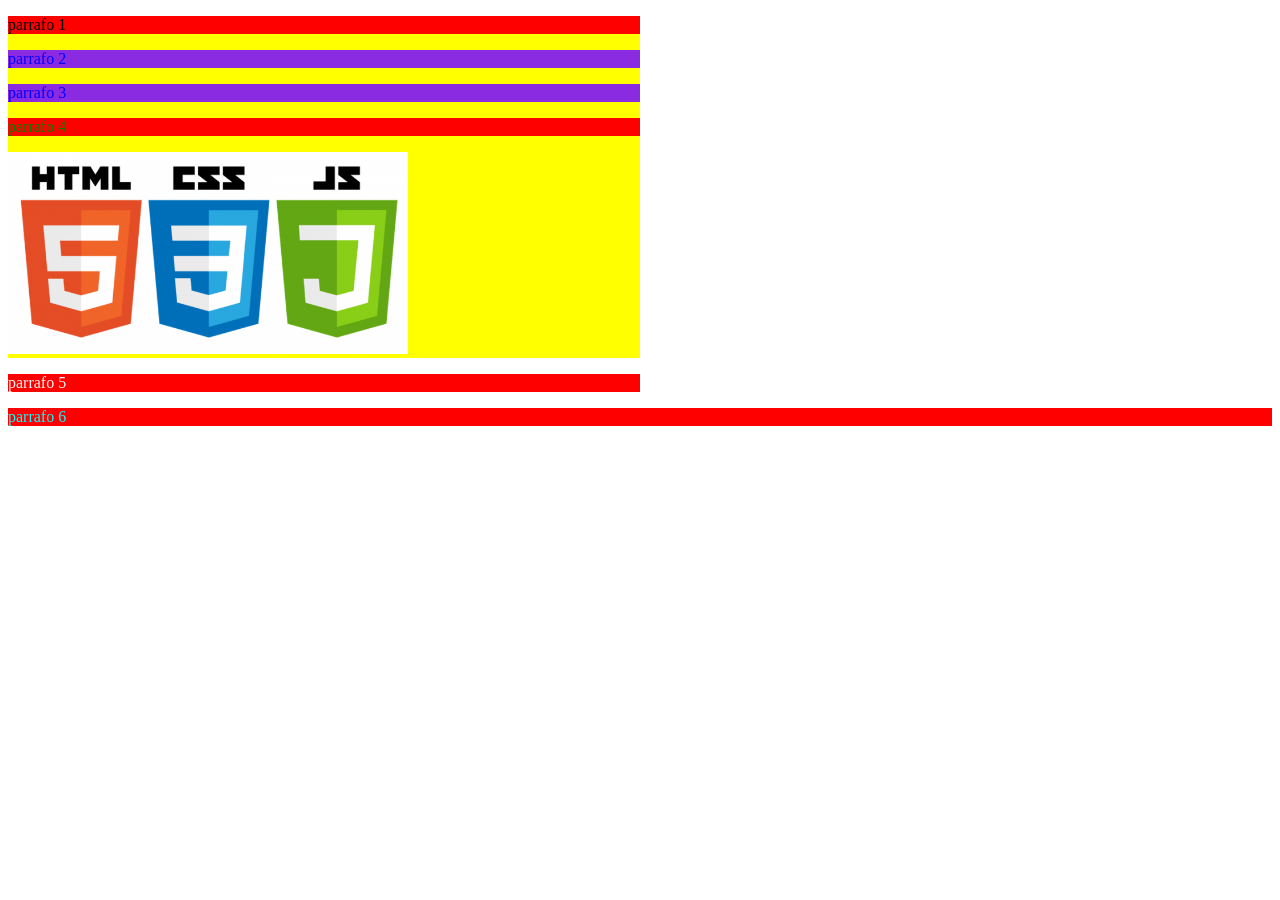
<file: estilos.html>
<!DOCTYPE html>
<html lang="en">

<head>
    <meta charset="UTF-8">
    <meta http-equiv="X-UA-Compatible" content="IE=edge">
    <meta name="viewport" content="width=device-width, initial-scale=1.0">
    <title>CSS</title>
    <style>
        /*3 formas basicas de asignar un estilo*/
        /*por Elemento HTML, todas las etiquetas se ven afectadas*/
        
        div {
            background-color: yellow;
            /* % es para trabajar con responsividad*/
            width: 50%;
        }
        
        p {
            background-color: red;
        }
        
        img {
            width: 400px;
        }
        /*EM= 16px y REM= no depende del padre*/
        /*2.- por clases, se ven afectadas, solo aquellas etiquetas que tengan la clase*/
        /*puede ser cualquier*/
        
        .parrafos {
            background-color: blueviolet;
            color: blue;
        }
        
        .colorWhite {
            color: whitesmoke;
        }
        
        .generation1 {
            color: darkcyan;
        }
        
        .g1 {
            color: chartreuse;
        }
        
        #importante {
            color: green;
        }
        
        #pg1 {
            color: aqua !important;
        }
    </style>
</head>

<body>
    <div>
        <p>parrafo 1</p>
        <p class="parrafos">parrafo 2</p>
        <p class="parrafos">parrafo 3</p>
        <p id="importante">parrafo 4</p>
        <img src="/assets/img/53j.png" alt="front">
    </div>
    <div class="colorWhite">
        <p>parrafo 5</p>
    </div>

    <p id="pg1" class="g1 generation1">parrafo 6</p>

</body>

</html>
</file>
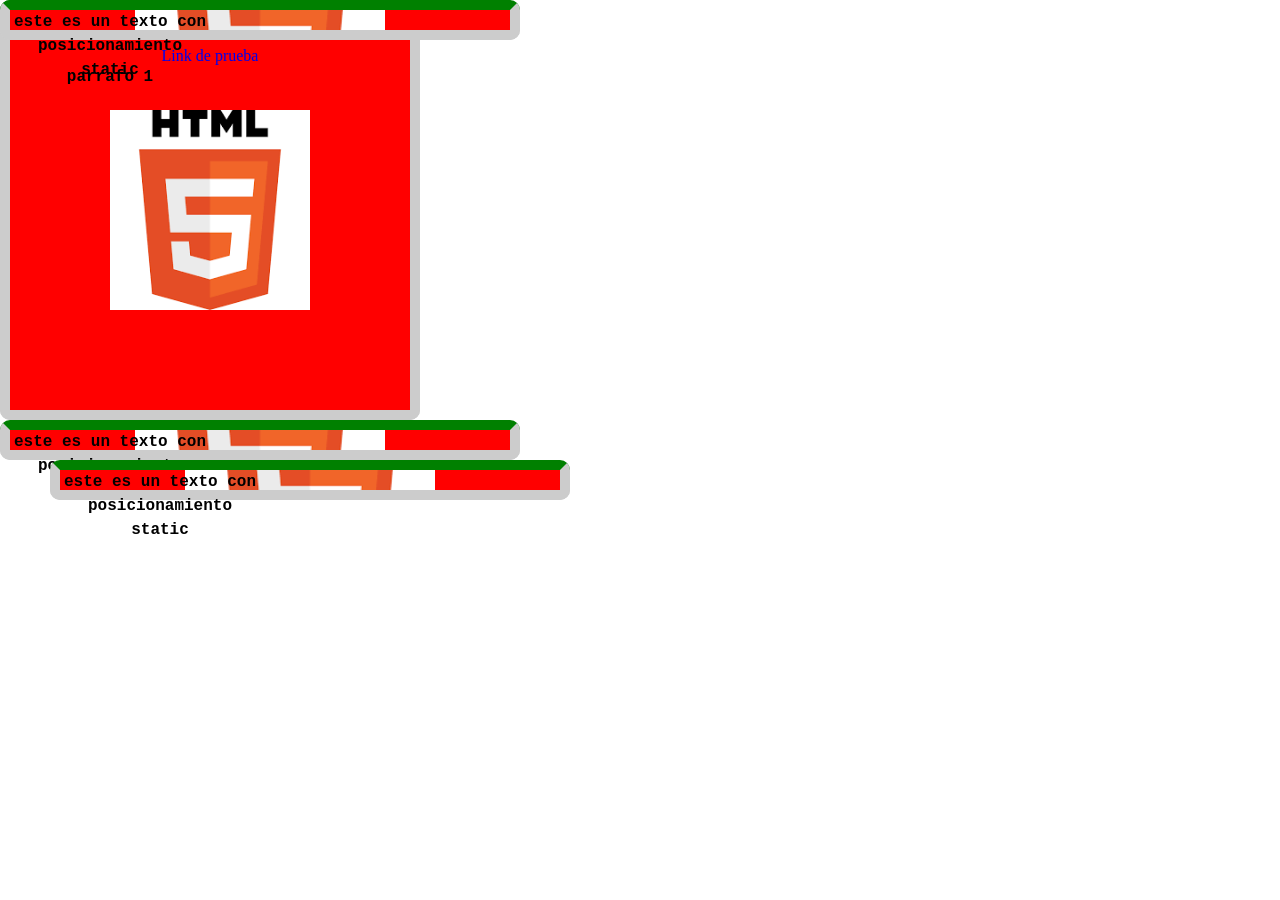
<file: estilos2.html>
<!DOCTYPE html>
<html lang="en">

<head>
    <meta charset="UTF-8">
    <meta http-equiv="X-UA-Compatible" content="IE=edge">
    <meta name="viewport" content="width=device-width, initial-scale=1.0">
    <title>Elementos de estilo</title>
    <style>
        * {
            margin: 0;
            padding: 0;
        }
        
        p {
            /*ancho*/
            width: 200px;
            /*alto*/
            height: 50px;
            font-family: 'Courier New', Courier, monospace;
            font-size: 1em;
            /*separacion entre lineas de texto*/
            line-height: 1.5;
            font-weight: bold;
        }
        
        div {
            width: 400px;
            height: 400px;
            /*barra de desplazamiento*/
            overflow: scroll none;
            background: blue url("/assets/img/html.png") no-repeat center;
            background-color: #ff0000;
            background-size: 50%;
            border: 10px solid #ccc;
            border-top-color: green;
            border-radius: 10px;
            text-align: center;
        }
        /*hexadecimal 16: 0123456789ABCDEF
        #12 34 56 ROJO VERDE AZUL RGB()

        RGB("255,255,0")
        */
        
        a {
            text-decoration: none;
        }
        
        h1 {
            text-align: center;
        }
        /*posicion: static, relative, fixed, absolute, ...*/
        
        .estatico {
            width: 500px;
            height: 20px;
            /*posicion original*/
            position: static;
        }
        
        .relativo {
            width: 500px;
            height: 20px;
            /*top, right, bottom, left*/
            left: 50px;
            /*posicion original*/
            position: relative;
        }
        
        .fijo {
            width: 500px;
            height: 20px;
            /*top, right, bottom, left*/
            top: 0px;
            /*posicion original*/
            position: fixed;
        }
    </style>
</head>

<body>
    <div>
        <h1>Elementos de estilo</h1>
        <a href="#">Link de prueba</a>
        <p>parrafo 1</p>
    </div>
    <div class="estatico">
        <p>este es un texto con posicionamiento static</p>
    </div>
    <div class="relativo">
        <p>este es un texto con posicionamiento static</p>
    </div>
    <div class="fijo">
        <p>este es un texto con posicionamiento static</p>
    </div>

</body>

</html>
</file>
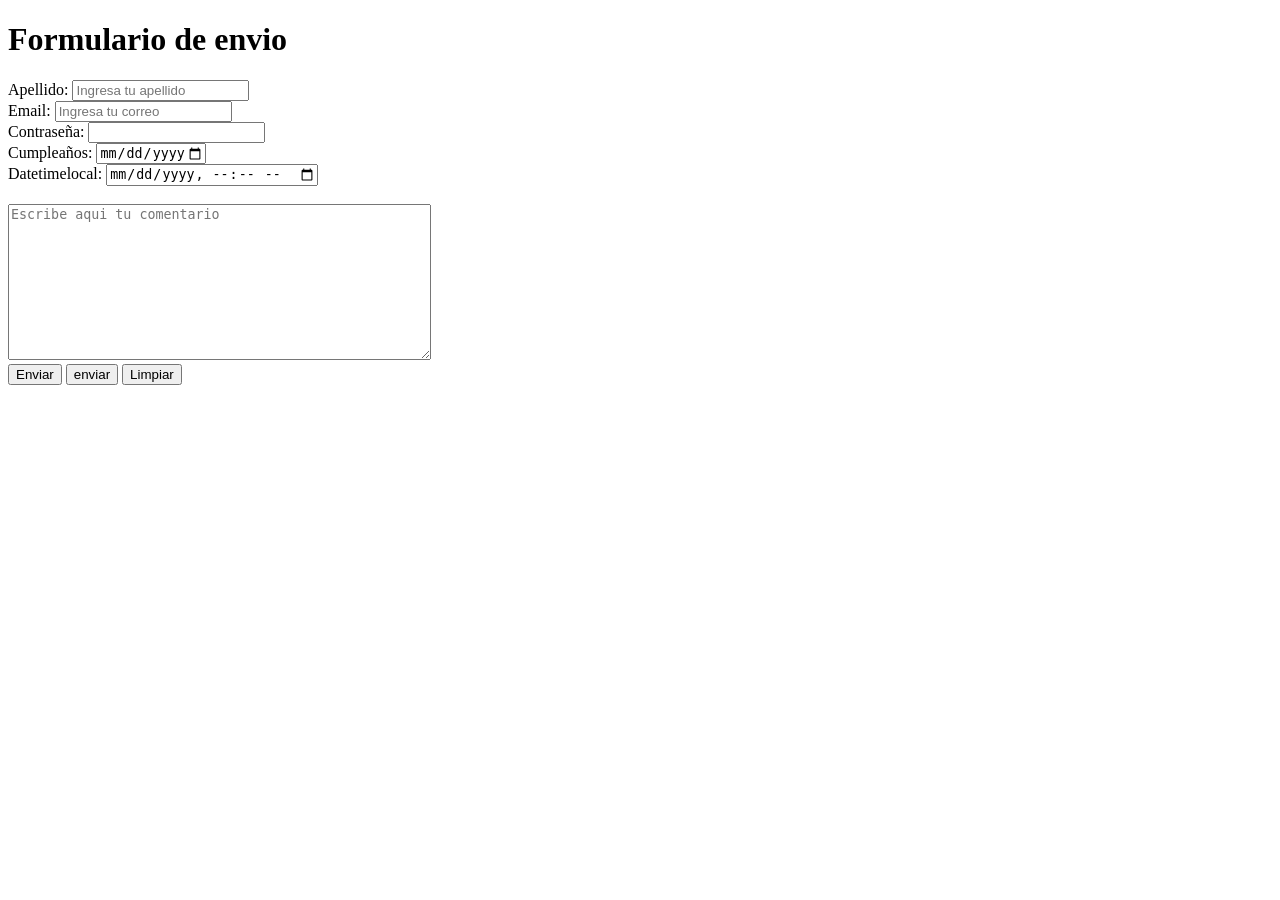
<file: formulario.html>
<!DOCTYPE html>
<html lang="en">

<head>
    <meta charset="UTF-8">
    <meta http-equiv="X-UA-Compatible" content="IE=edge">
    <meta name="viewport" content="width=device-width, initial-scale=1.0">
    <title>Formulario</title>
</head>

<body>
    <h1>Formulario de envio</h1>
    <!--action-> ruta o url-->
    <form action="" method="post">
        <label for="apellido">Apellido:</label>
        <input type="text" id="apellido" name="apellido" placeholder="Ingresa tu apellido">
        <br>
        <label for="email">Email:</label>
        <input type="email" id="email" name="email" placeholder="Ingresa tu correo">
        <br>
        <label for="pass">Contraseña:</label>
        <input type="password" id="pass" name="pass" required>
        <br>
        <label for="fecha">Cumpleaños:</label>
        <input type="date" id="fecha" name="fecha" min="2000-01-01" max="2100-01-01">
        <br>
        <label for="fecha2">Datetimelocal:</label>
        <input type="datetime-local" id="fecha2" name="fecha2" min="2000-01-01" max="2100-01-01">
        <br>

        <!--elemento oculto visualmente con el hidden-->
        <input type="hidden" id="id" name="id" value="77">
        <br>

        <!--area de texto-->
        <!--maxlength limita el maximo de caracteres-->
        <!--minlength limita el minimo de caracteres-->
        <textarea id="textarea" name="textarea" cols="50" rows="10" maxlength="10" minlength="5" placeholder="Escribe aqui tu comentario"></textarea>
        <br>

        <input type="submit" value="Enviar">
        <button type="submit">enviar</button>
        <input type="reset" value="Limpiar">



    </form>

</body>

</html>
</file>
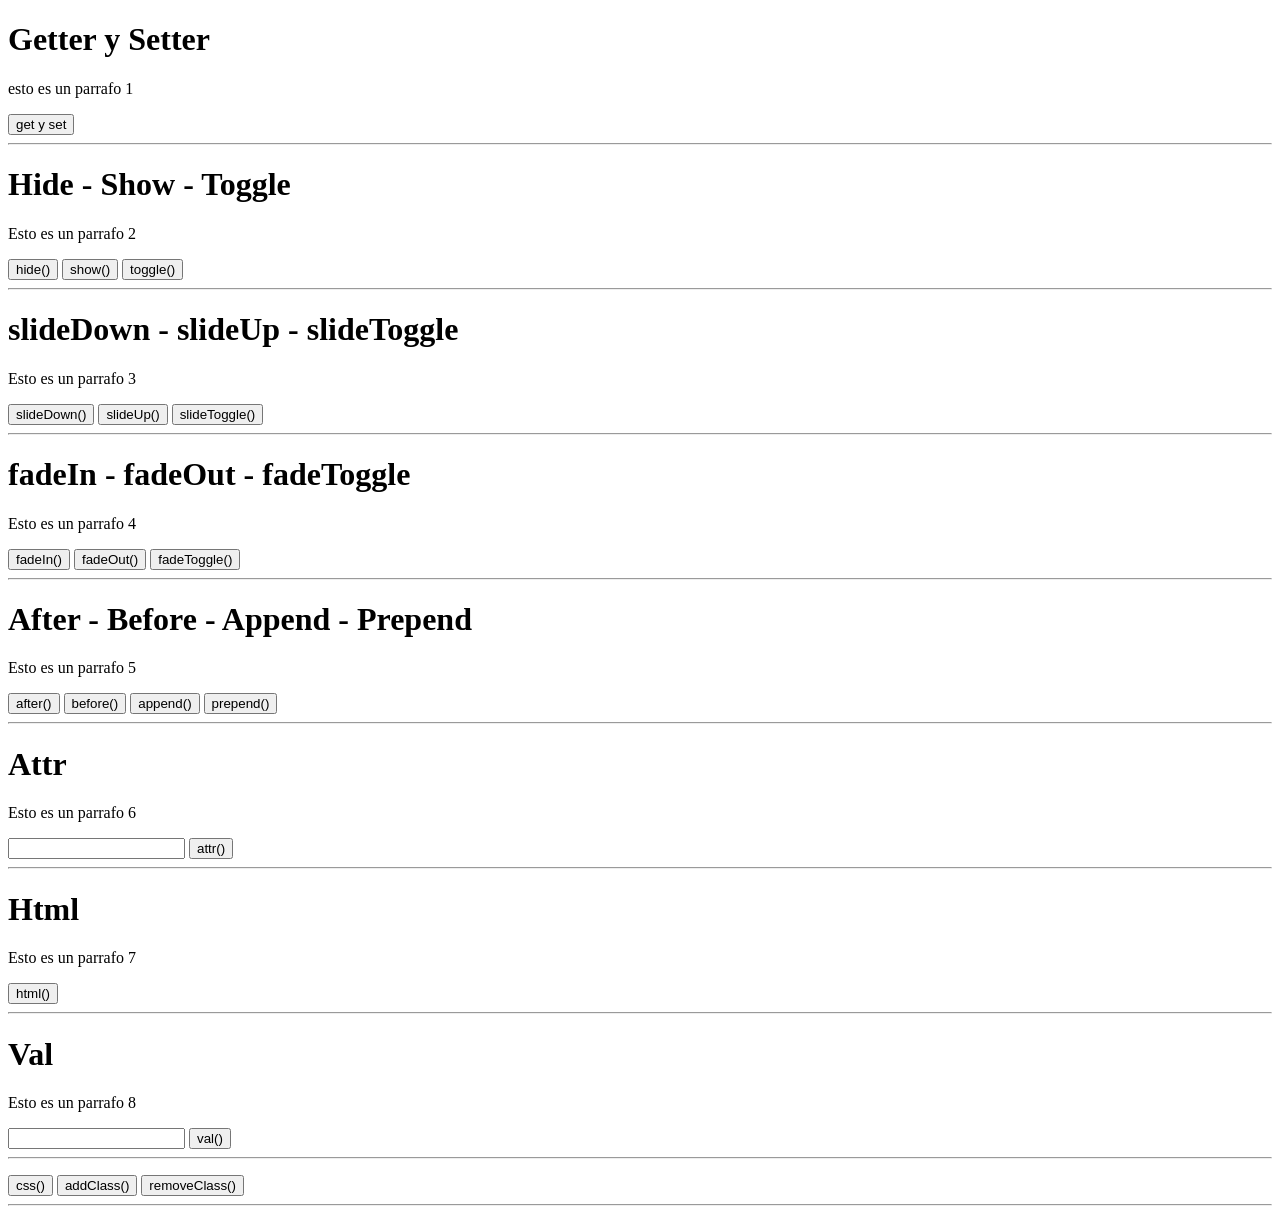
<file: jquery1.html>
<!DOCTYPE html>
<html lang="en">

<head>
    <meta charset="UTF-8">
    <meta http-equiv="X-UA-Compatible" content="IE=edge">
    <meta name="viewport" content="width=device-width, initial-scale=1.0">
    <title>JQuery 1</title>
    <script src="https://code.jquery.com/jquery-3.6.0.js" integrity="sha256-H+K7U5CnXl1h5ywQfKtSj8PCmoN9aaq30gDh27Xc0jk=" crossorigin="anonymous"></script>
    <script>
        $(document).ready(function() {
            //elemento, clase, id-> asignar funcionalidad
            //$('#btnEnviar').evento();
            $('p').click(function() {
                console.log($(this).text());
                $(this).text("Esto es un texto por el uso del this");
            });
            //get y set
            $('#btn1').click(function() {
                let parrafo1 = $('#p1').text();
                alert("evento click " + parrafo1);
                //set
                $('$p1').text('Esto es un nuevo mensaje');
            });

            //funciones de efectos
            //hide()-> ocultar elemento
            $('#btn2').click(function() {
                $('#p2').hide();
            });

            //show()-> muestra elemento
            $('#btn3').click(function() {
                $('#p2').show();
            });

            //toggle()-> muestra y oculta elementos
            $('#btn4').click(function() {
                $('#p2').toggle();
            });

            //funciones de efectos
            //slideDown
            $('#btn5').click(function() {
                $('#p3').slideDown('slow');
            });

            //slideUp()-> muestra elemento
            $('#btn6').click(function() {
                $('#p3').slideUp(5000);
            });

            //slideToggle()-> muestra y oculta elementos
            $('#btn7').click(function() {
                $('#p3').slideToggle('fast');
            });

            //funciones de efectos
            //fadeIn
            $('#btn8').click(function() {
                $('#p4').fadeIn('slow');
            });

            //fadeOut()-> muestra elemento
            $('#btn9').click(function() {
                $('#p4').fadeOut(5000);
            });

            //fadeToggle()-> muestra y oculta elementos
            $('#btn10').click(function() {
                $('#p4').fadeToggle('fast');
            });

            //manipulacion de elementos HTML
            //after()
            $('#btn11').click(function() {
                $('#p5').after('<h2>Titulo h2</h2>');
                $('#p5').after('<img src="" alt="prueba">');
            });

            //before()
            $('#btn12').click(function() {
                $('#p5').before('<h2>Titulo h2</h2>');
                $('#p5').before('<img src="" alt="prueba">');
            });

            //append() -> agrega entre la etiqueta al final
            $('#btn13').click(function() {
                $('#p5').append('<span> esto es span </span>');
            });

            //prepend() -> agrega entre la etiqueta al principio
            $('#btn14').click(function() {
                $('#p5').prepend('<span> esto es span </span>');
            });

            //attr() -> agregar un atributo a un elemento html
            $('#btn15').click(function() {
                $('#p6').attr('name', 'parrafo6');
                $('#p6').attr('style', 'color:red');
                $('#txt1').attr('value', 'generation 1');
            });

            //html() -> crear un elemento html pero, borra todo lo anterior
            $('#btn16').click(function() {
                $('#p7').html('<span> esto es span </span>');
            });

            //val() -> obtener el valor de un elemento html
            $('#btn17').click(function() {
                let valor = $('#txt2').val(); //capturar el valor del elemento
                alert(valor);
            });

            //manipulacion de estilos
            //css -> agregar un estilo a un elemento html
            $('#btn18').click(function() {
                $('#div1').html('<p id="p9"> parrafo 9 dentro de div </p>');
                $('#p9').css("color", "green");
                $('#div1').prepend('<h1> Css - AddClass - RemoveClass </h1>');
            });

            //addClass -> asigna un valor a la clase
            $('#btn19').click(function() {
                $('#div1').addClass('divColor');
            });

            //removeClass -> le quita el valor a la clase
            $('#btn20').click(function() {
                $('#div1').removeClass('divColor');
            });



            //fin jquery
        });
    </script>
    <style>
        .divColor {
            width: 500px;
            height: 200px;
            background-color: salmon;
        }
    </style>
</head>

<body>
    <h1>Getter y Setter</h1>
    <p id="p1">esto es un parrafo 1</p>
    <button id="btn1">get y set</button>
    <br>
    <hr>
    <!--Efectos-->
    <!--hide show toggle-->
    <h1>Hide - Show - Toggle</h1>
    <p id="p2">Esto es un parrafo 2</p>
    <button id="btn2">hide()</button>
    <button id="btn3">show()</button>
    <button id="btn4">toggle()</button>
    <br>
    <hr>
    <!--slideup slidedown slidetoggle-->
    <h1>slideDown - slideUp - slideToggle</h1>
    <p id="p3">Esto es un parrafo 3</p>
    <button id="btn5">slideDown()</button>
    <button id="btn6">slideUp()</button>
    <button id="btn7">slideToggle()</button>
    <br>
    <hr>
    <!--fadeIn fadeOut fadeToggle-->
    <h1>fadeIn - fadeOut - fadeToggle</h1>
    <p id="p4">Esto es un parrafo 4</p>
    <button id="btn8">fadeIn()</button>
    <button id="btn9">fadeOut()</button>
    <button id="btn10">fadeToggle()</button>
    <br>
    <hr>
    <!--Manipulacion-->
    <h1>After - Before - Append - Prepend</h1>
    <p id="p5">Esto es un parrafo 5</p>
    <button id="btn11">after()</button>
    <button id="btn12">before()</button>
    <button id="btn13">append()</button>
    <button id="btn14">prepend()</button>
    <br>
    <hr>
    <!--Manipulacion-->
    <h1>Attr</h1>
    <p id="p6">Esto es un parrafo 6</p>
    <input type="text" id="txt1">
    <button id="btn15">attr()</button>
    <br>
    <hr>
    <!--html-->
    <h1>Html</h1>
    <p id="p7">Esto es un parrafo 7</p>
    <button id="btn16">html()</button>
    <br>
    <hr>
    <!--val-->
    <h1>Val</h1>
    <p id="p8">Esto es un parrafo 8</p>
    <input type="text" id="txt2">
    <button id="btn17">val()</button>
    <br>
    <hr>
    <!--manipulacion de estilo-->
    <div id="div1">

    </div>
    <p id="p9"></p>
    <button id="btn18">css()</button>
    <button id="btn19">addClass()</button>
    <button id="btn20">removeClass()</button>
    <br>
    <hr>
</body>

</html>
</file>
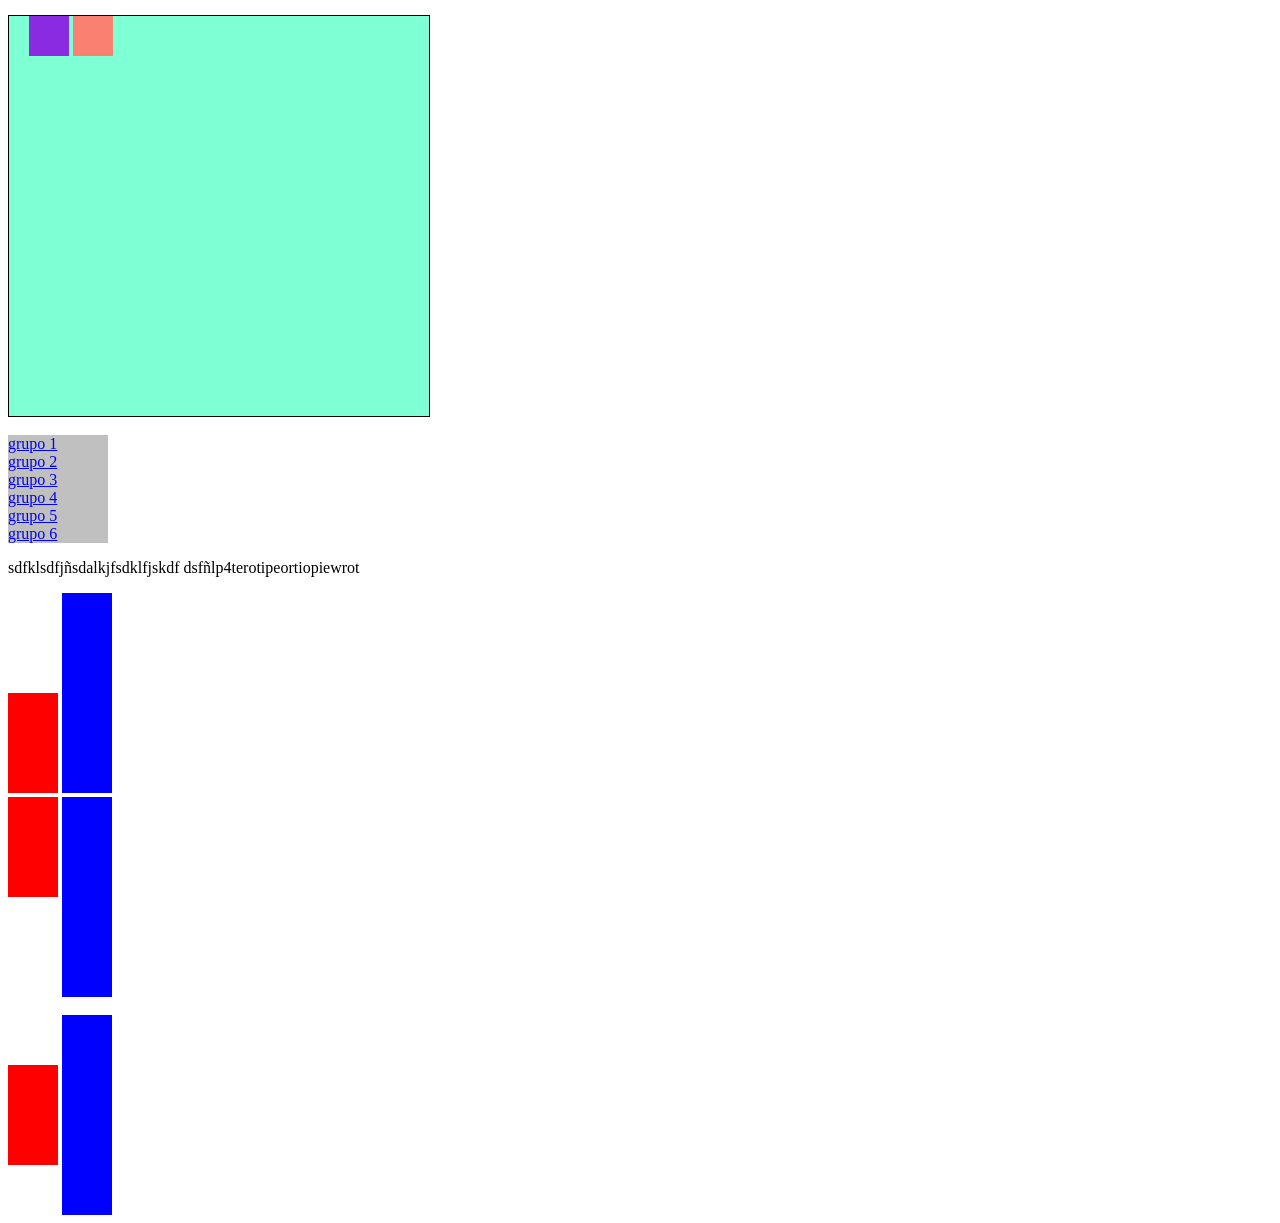
<file: margin_padding.html>
<!DOCTYPE html>
<html lang="en">

<head>
    <meta charset="UTF-8">
    <meta http-equiv="X-UA-Compatible" content="IE=edge">
    <meta name="viewport" content="width=device-width, initial-scale=1.0">
    <title>Margin Padding</title>
    <style>
        #padre {
            width: 400px;
            height: 400px;
            /*margin: 10px 20px 30px 40px;*/
            margin-top: 15px;
            background-color: aquamarine;
            border: 1px solid black;
            /*padding: 10px 20px 30px 40px;*/
            padding-left: 20px;
        }
        
        #hijo {
            width: 40px;
            height: 40px;
            background-color: blueviolet;
            display: inline-block;
        }
        /*margin: efecto optico de desplazamiento*/
        /*padding: desplazar internamente elementos*/
        /*elementos inline <a><img><input><label><select><textarea>*/
        /*elementos block <body><div><form><h1>-<h6><p><table><ul><ol><li>*/
        /*NUNCA PONER ELEMENTOS DE BLOQUE DENTRO DE UN ELEMENTO INLINE, AL REVES SI*/
        
        #hijo2 {
            width: 40px;
            height: 40px;
            background-color: salmon;
            display: inline-block;
        }
        
        a {
            display: block;
            background-color: silver;
            width: 100px;
        }
        
        p {
            display: inline-block;
        }
        
        #default1 {
            width: 50px;
            height: 100px;
            background-color: red;
            display: inline-block;
            vertical-align: default;
        }
        
        #default2 {
            width: 50px;
            height: 200px;
            background-color: blue;
            display: inline-block;
            vertical-align: default;
        }
        
        #top1 {
            width: 50px;
            height: 100px;
            background-color: red;
            display: inline-block;
            vertical-align: top;
        }
        
        #top2 {
            width: 50px;
            height: 200px;
            background-color: blue;
            display: inline-block;
            vertical-align: top;
        }
        
        #middle1 {
            width: 50px;
            height: 100px;
            background-color: red;
            display: inline-block;
            vertical-align: middle;
        }
        
        #middle2 {
            width: 50px;
            height: 200px;
            background-color: blue;
            display: inline-block;
            vertical-align: middle;
        }
    </style>
</head>

<body>
    <div id="padre">
        <div id="hijo"></div>
        <div id="hijo2"></div>
    </div>
    <br>
    <!--block-->
    <a href="#grupo1">grupo 1</a>
    <a href="#grupo2">grupo 2</a>
    <a href="#grupo3">grupo 3</a>
    <a href="#grupo4">grupo 4</a>
    <a href="#grupo5">grupo 5</a>
    <a href="#grupo6">grupo 6</a>
    <!---->
    <p>sdfklsdfjñsdalkjfsdklfjskdf</p>
    <p>dsfñlp4terotipeortiopiewrot</p>

    <!--alineacion vertical por default(bottom)-->
    <div>
        <div id="default1"></div>
        <div id="default2"></div>
    </div>

    <!--alineacion vertical por superior(top)-->
    <div>
        <div id="top1"></div>
        <div id="top2"></div>
    </div>
    <br>
    <!--alineacion vertical central(Middle)-->
    <div>
        <div id="middle1"></div>
        <div id="middle2"></div>
    </div>

    <!--media query (averiguar)-->
</body>


</html>
</file>
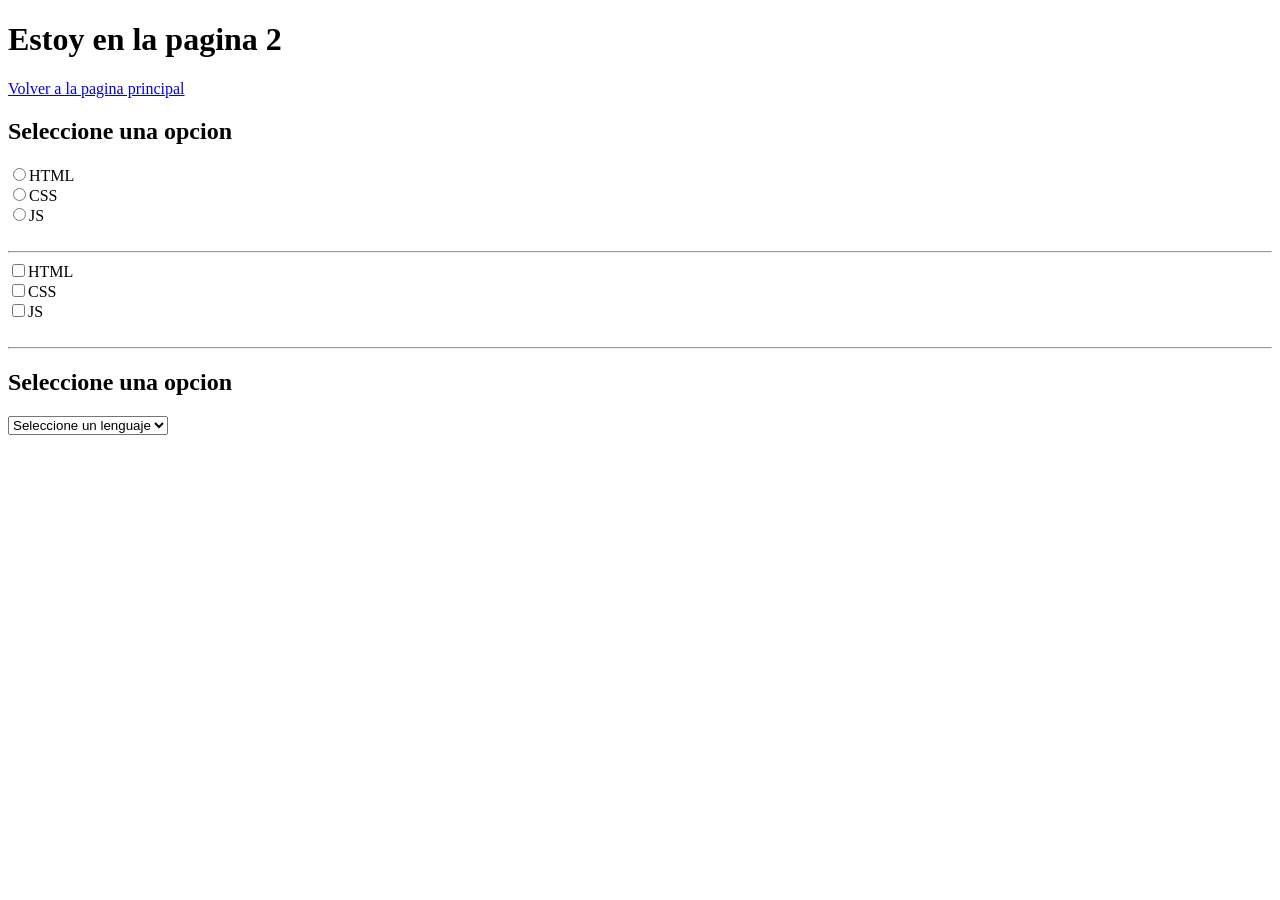
<file: pagina2.html>
<!DOCTYPE html>
<html lang="en">

<head>
    <meta charset="UTF-8">
    <meta http-equiv="X-UA-Compatible" content="IE=edge">
    <meta name="viewport" content="width=device-width, initial-scale=1.0">
    <title>Pagina 2</title>
</head>

<body>
    <h1>Estoy en la pagina 2</h1>
    <a href="index.html">Volver a la pagina principal</a>
    <br>
    <!--Radio button-->
    <!--Name deben ser iguales, por que solo se selecciona una opcion-->
    <h2>Seleccione una opcion</h2>
    <input type="radio" name="opcion" id="html" value="html">HTML<br>
    <input type="radio" name="opcion" id="css" value="css">CSS<br>
    <input type="radio" name="opcion" id="js" value="js">JS<br>
    <br>
    <hr>

    <!--checkbox-->
    <!--url?opciones1=html&opciones2=css-->
    <!--el label en el for va el id del input-->
    <input type="checkbox" name="opciones1" id="opciones1" value="html"><label for="opciones1">HTML</label><br>
    <input type="checkbox" name="opciones2" id="opciones2" value="css"><label for="opciones2">CSS</label><br>
    <input type="checkbox" name="opciones3" id="opciones3" value="js"><label for="opciones3">JS</label><br>
    <br>
    <hr>
    <!--select-->
    <h2>Seleccione una opcion</h2>
    <!--lenguajes = 0 para guiar y saber si el usuario no selecciono nada-->
    <select id="lenguajes" name="lenguajes"><!--multiple para seleccionar varias opciones-->
        <option value="0" selected>Seleccione un lenguaje</option>
        <option value="1">Java</option>
        <option value="2">Python</option>
        <option value="3">JavaScript</option>
        <option value="4">C#</option>
        <option value="5">Ruby</option>

    </select>


</body>

</html>
</file>
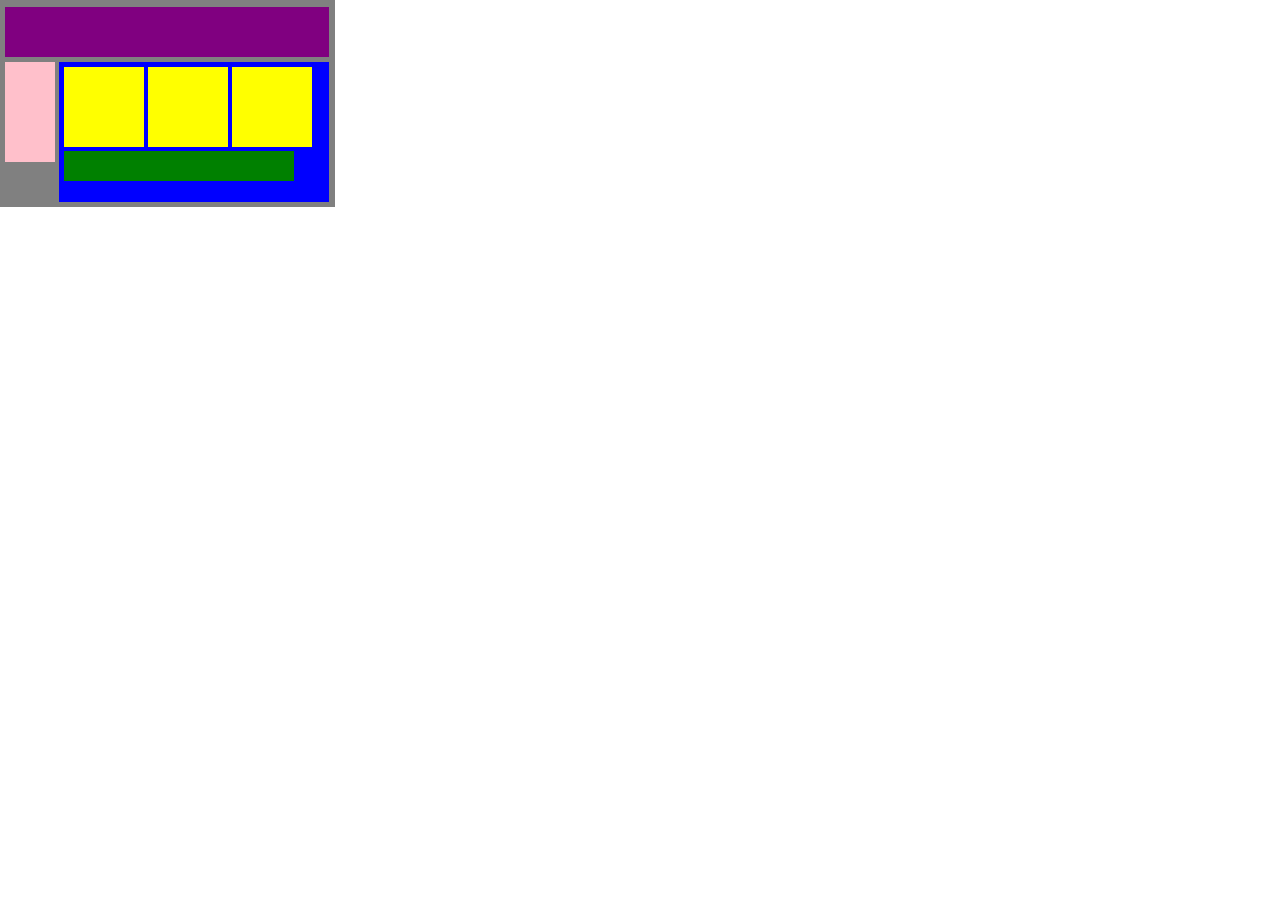
<file: bloques/bloques.html>
<!DOCTYPE html>
<html lang="en">

<head>
    <meta name="viewport" content="width=device-width, initial-scale=1.0">
    <title>Position Practice</title>
    <link rel="stylesheet" type="text/css" href="bloques.css">
</head>

<body>
    <div id="wrapper">
        <div id="header"></div>
        <div id="navigation"></div>
        <div id="main_content">
            <div class="subcontents"></div>
            <div class="subcontents"></div>
            <div class="subcontents"></div>
            <div id="advertisement"></div>
        </div>
    </div>
</body>

</html>
</file>
<file: bloques/bloques.css>
/*CSS reset settings here*/

* {
    margin: 0px;
    padding: 0px;
}

#wrapper {
    width: 325px;
    background-color: grey;
    margin-right: 0px;
    border: 5px solid grey;
}

#header {
    min-height: 50px;
    margin-top: 2px;
    width: 324px;
    background-color: purple;
}

#navigation {
    min-height: 100px;
    width: 50px;
    background-color: pink;
    display: inline-block;
    margin-top: 5px;
    vertical-align: top;
}

#main_content {
    min-height: 130px;
    width: 260px;
    background-color: blue;
    display: inline-block;
    border: 5px solid blue;
    margin-top: 5px;
    vertical-align: top;
}

.subcontents {
    min-height: 80px;
    width: 80px;
    background-color: yellow;
    display: inline-block;
}

#advertisement {
    min-height: 30px;
    width: 230px;
    background-color: green;
    margin-button: 50px;
}
</file>
